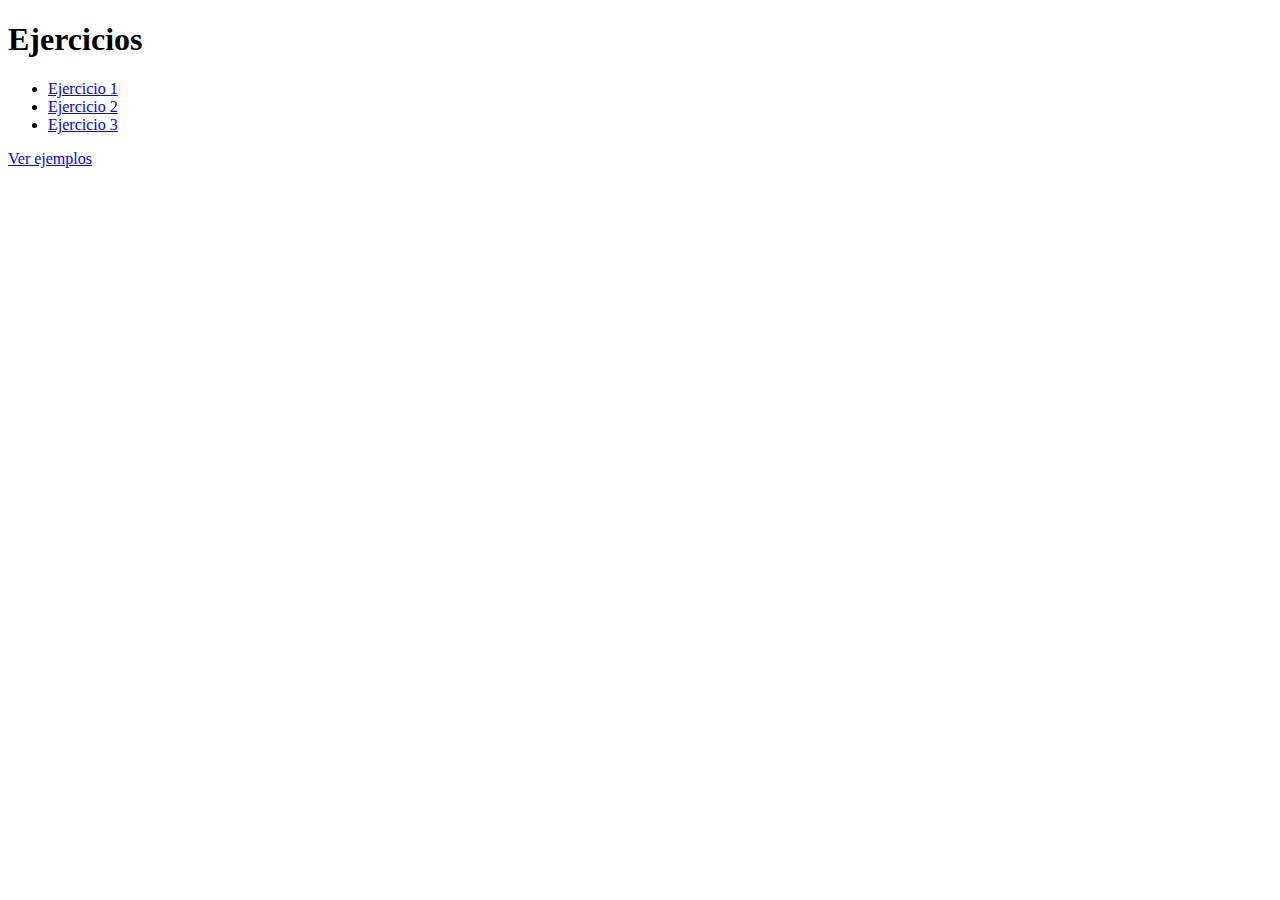
<file: index.html>
<!DOCTYPE html>
<html lang="en">
  <head>
    <meta charset="UTF-8" />
    <meta http-equiv="X-UA-Compatible" content="IE=edge" />
    <meta name="viewport" content="width=`, initial-scale=1.0" />
    <title>Ejercicios</title>
  </head>
  <body>
    <h1>Ejercicios</h1>
    <ul>
      <li><a href="./ejercicio-1/index.html">Ejercicio 1</a></li>
      <li><a href="./ejercicio-2/index.html">Ejercicio 2</a></li>
      <li><a href="./ejercicio-3/index.html">Ejercicio 3</a></li>
    </ul>

    <p>
      <a href="https://ejemplos-dom-manipulacion.netlify.app/">Ver ejemplos</a>
    </p>
  </body>
</html>
</file>
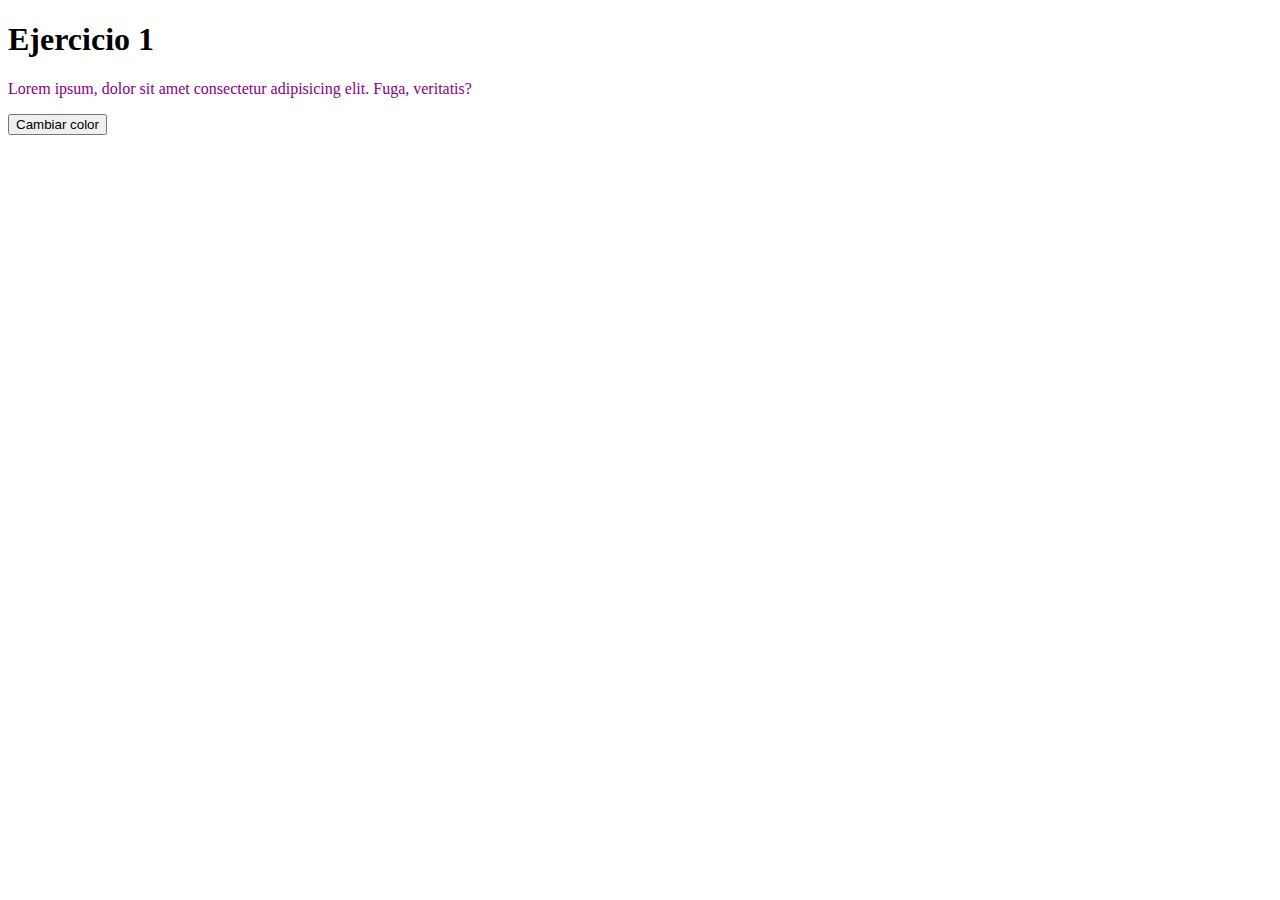
<file: ejercicio-1/index.html>
<!DOCTYPE html>
<html lang="en">
  <head>
    <meta charset="UTF-8" />
    <meta http-equiv="X-UA-Compatible" content="IE=edge" />
    <meta name="viewport" content="width=device-width, initial-scale=1.0" />
    <link rel="stylesheet" href="style.css" />
    <!-- bootstrap -->
    <link
      href="https://cdn.jsdelivr.net/npm/bootstrap@5.3.0-alpha3/dist/css/bootstrap.min.css"
      rel="stylesheet"
      integrity="sha384-KK94CHFLLe+nY2dmCWGMq91rCGa5gtU4mk92HdvYe+M/SXH301p5ILy+dN9+nJOZ"
      crossorigin="anonymous"
    />
    <title>Ejercicio 1</title>
  </head>
  <body>
    <main class="d-flex flex-column justify-content-center align-items-center">
      <h1 class="text-center">Ejercicio 1</h1>
      <p class="purple texto text-center">
        Lorem ipsum, dolor sit amet consectetur adipisicing elit. Fuga,
        veritatis?
      </p>
      <button class="btn btn-primary boton col-10">Cambiar color</button>
    </main>
    <script src="main.js"></script>
    <!-- bootstrap -->
    <script
      src="https://cdn.jsdelivr.net/npm/bootstrap@5.3.0-alpha3/dist/js/bootstrap.bundle.min.js"
      integrity="sha384-ENjdO4Dr2bkBIFxQpeoTz1HIcje39Wm4jDKdf19U8gI4ddQ3GYNS7NTKfAdVQSZe"
      crossorigin="anonymous"
    ></script>
  </body>
</html>
</file>
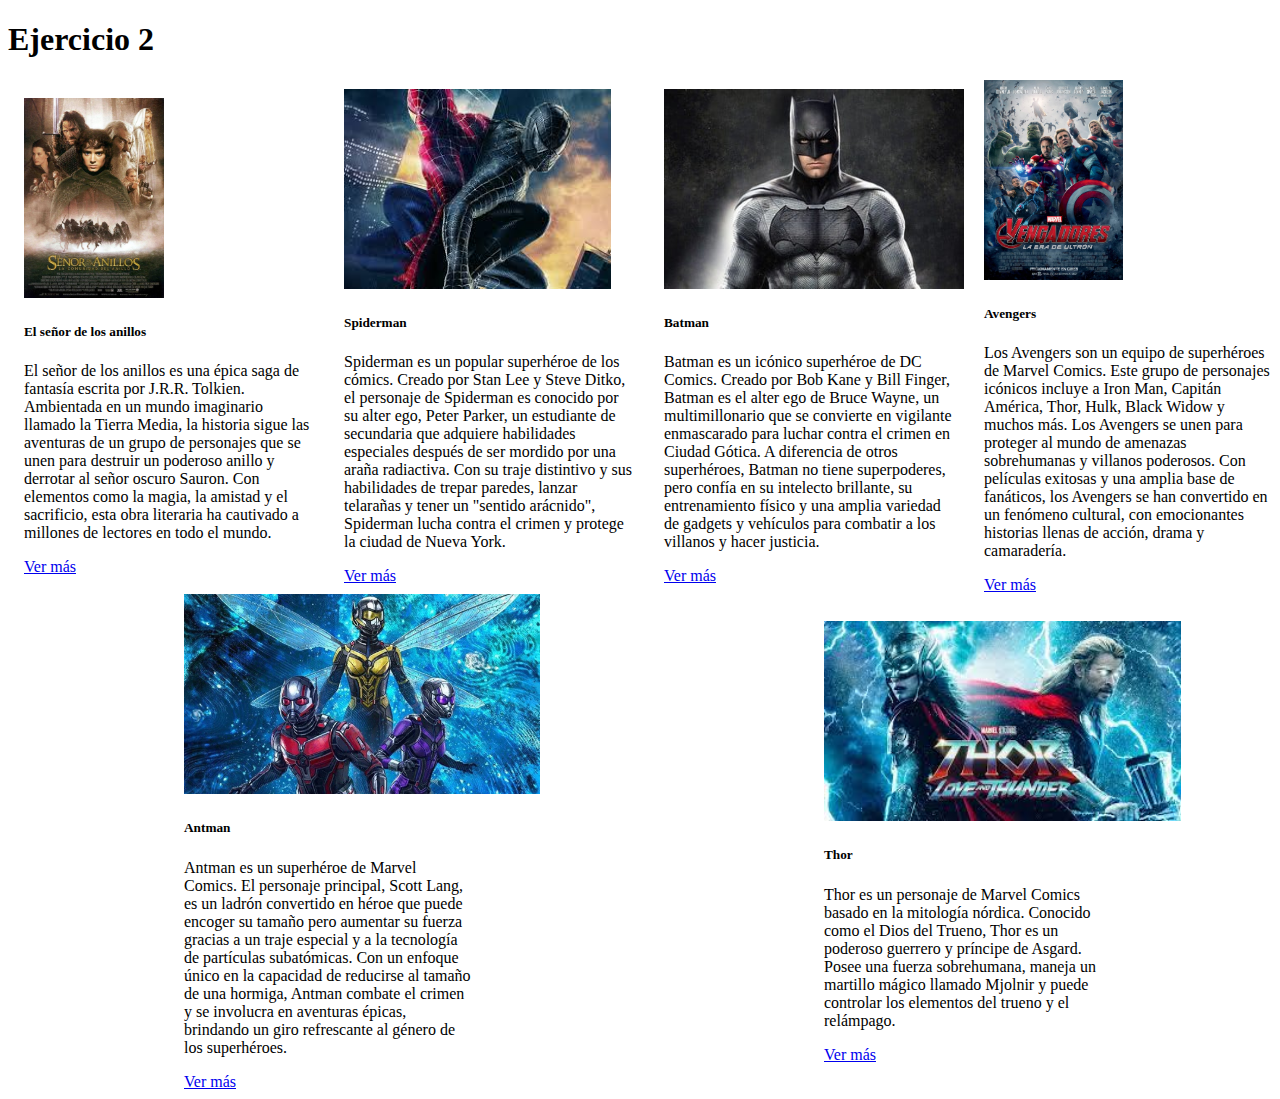
<file: ejercicio-2/index.html>
<!DOCTYPE html>
<html lang="en">
  <head>
    <meta charset="UTF-8" />
    <meta http-equiv="X-UA-Compatible" content="IE=edge" />
    <meta name="viewport" content="width=device-width, initial-scale=1.0" />
    <link rel="stylesheet" href="style.css">
     <!-- bootstrap -->
     <link
     href="https://cdn.jsdelivr.net/npm/bootstrap@5.3.0-alpha3/dist/css/bootstrap.min.css"
     rel="stylesheet"
     integrity="sha384-KK94CHFLLe+nY2dmCWGMq91rCGa5gtU4mk92HdvYe+M/SXH301p5ILy+dN9+nJOZ"
     crossorigin="anonymous"
   />
    <title>Ejercicio 2</title>
  </head>
  <body>
    <main class="d-flex flex-column">
      <h1 class="text-center">Ejercicio 2</h1>
      <section class="card-container">
      </section>
    </main>
    <script src="main.js"></script>
    <!-- bootstrap -->
    <script
    src="https://cdn.jsdelivr.net/npm/bootstrap@5.3.0-alpha3/dist/js/bootstrap.bundle.min.js"
    integrity="sha384-ENjdO4Dr2bkBIFxQpeoTz1HIcje39Wm4jDKdf19U8gI4ddQ3GYNS7NTKfAdVQSZe"
    crossorigin="anonymous"
  ></script>
  </body>
</html>
</file>
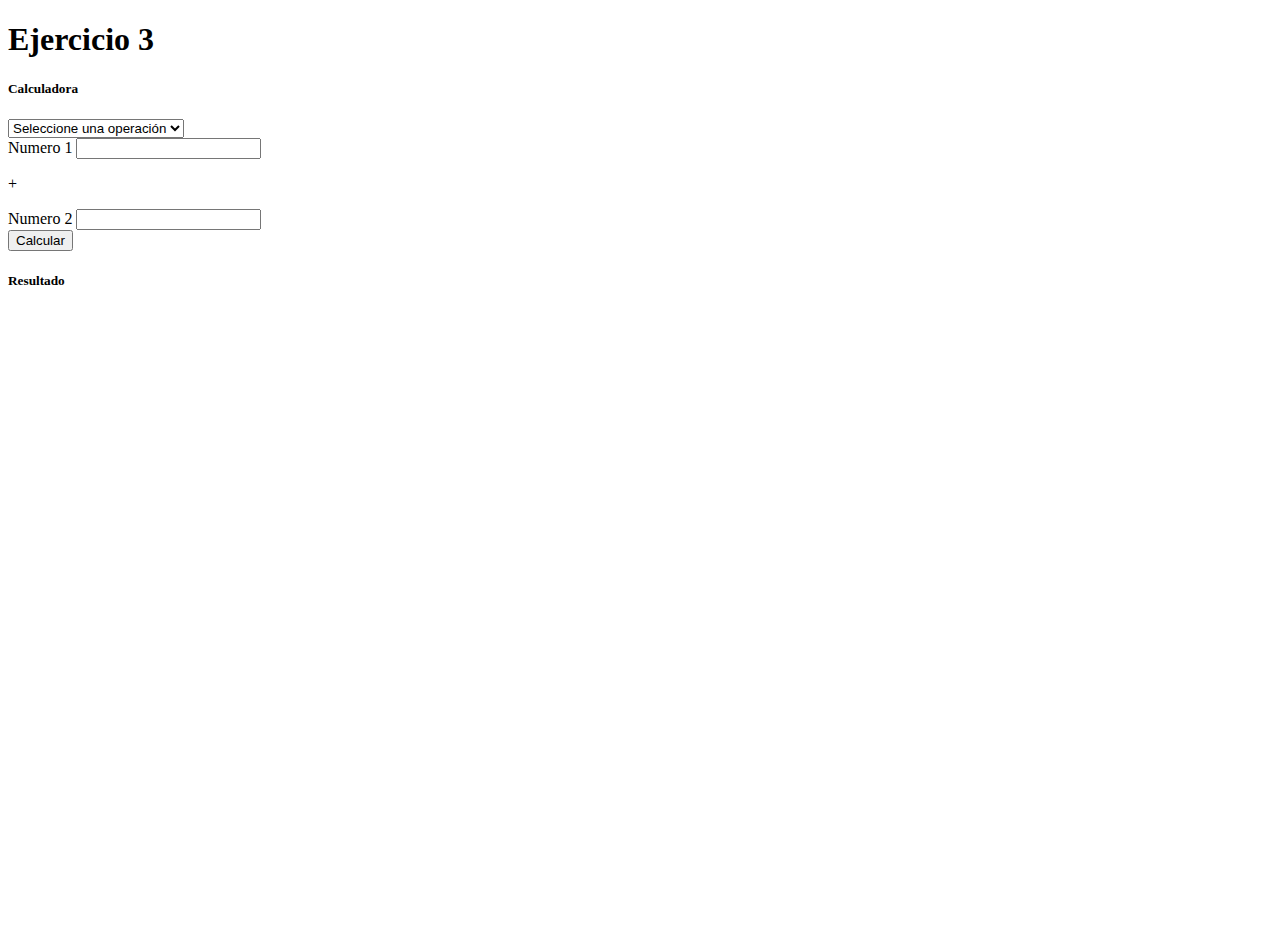
<file: ejercicio-3/index.html>
<!DOCTYPE html>
<html lang="en">
  <head>
    <meta charset="UTF-8" />
    <meta http-equiv="X-UA-Compatible" content="IE=edge" />
    <meta name="viewport" content="width=device-width, initial-scale=1.0" />
    <!-- bootstrap -->
    <link
      href="https://cdn.jsdelivr.net/npm/bootstrap@5.3.0-alpha3/dist/css/bootstrap.min.css"
      rel="stylesheet"
      integrity="sha384-KK94CHFLLe+nY2dmCWGMq91rCGa5gtU4mk92HdvYe+M/SXH301p5ILy+dN9+nJOZ"
      crossorigin="anonymous"
    />
    <link rel="stylesheet" href="style.css">
    <title>Ejercicio 3</title>
  </head>
  <body>
    <main class="calculadora bg-dark d-flex flex-column align-items-center justify-content-center">
      <h1 class="text-white">Ejercicio 3</h1>
      <section>
        <h5 class="text-white text-center">Calculadora</h5>
        <select name="operaciones" id="operaciones" class="form-select">
          <option value="" selected>Seleccione una operación</option>
          <option value="suma"  >Suma</option>
          <option value="resta">Resta</option>
          <option value="multiplicacion">Multiplicación</option>
          <option value="division">División</option>
        </select>
      </section>
      <section class="d-flex col-12 align-items-center mt-5 justify-content-around flex-column flex-sm-row flex-lg-row">
        <div class="text-white">
          <label for="num-1 text-white">Numero 1</label>
          <input type="number" id="num-1" class="form-control" required>
        </div>
        <p class="operacion text-center text-white m-2">+</p>

        <div class="text-white">
          <label for="num-2">Numero 2</label>
          <input type="number" id="num-2" class="form-control" required>
        </div>
      </section>
      <button class="btn btn-primary text-white calcular m-2">Calcular</button>
      <h5 class="text-white">Resultado</h5>
      <p class="resultado text-white"></p>
    </main>




    <script src="main.js"></script>
        <!-- bootstrap -->
        <script
        src="https://cdn.jsdelivr.net/npm/bootstrap@5.3.0-alpha3/dist/js/bootstrap.bundle.min.js"
        integrity="sha384-ENjdO4Dr2bkBIFxQpeoTz1HIcje39Wm4jDKdf19U8gI4ddQ3GYNS7NTKfAdVQSZe"
        crossorigin="anonymous"
      ></script>
  </body>
</html>
</file>
<file: ejercicio-1/style.css>
.purple {
    color: #808;
}
.orange{
    color: #f90;
}
</file>
<file: ejercicio-2/style.css>
.card-container{
    display: flex;
    flex-wrap: wrap;
    justify-content: space-around;
    align-items: center;
    width: 100vw;
}

.card-custom{
    width: 18rem;

}
.card-img{
    height: 200px!important;
    object-fit: cover;

}
</file>
<file: ejercicio-3/style.css>
.calculadora{
    min-height: 100vh;
}
</file>
